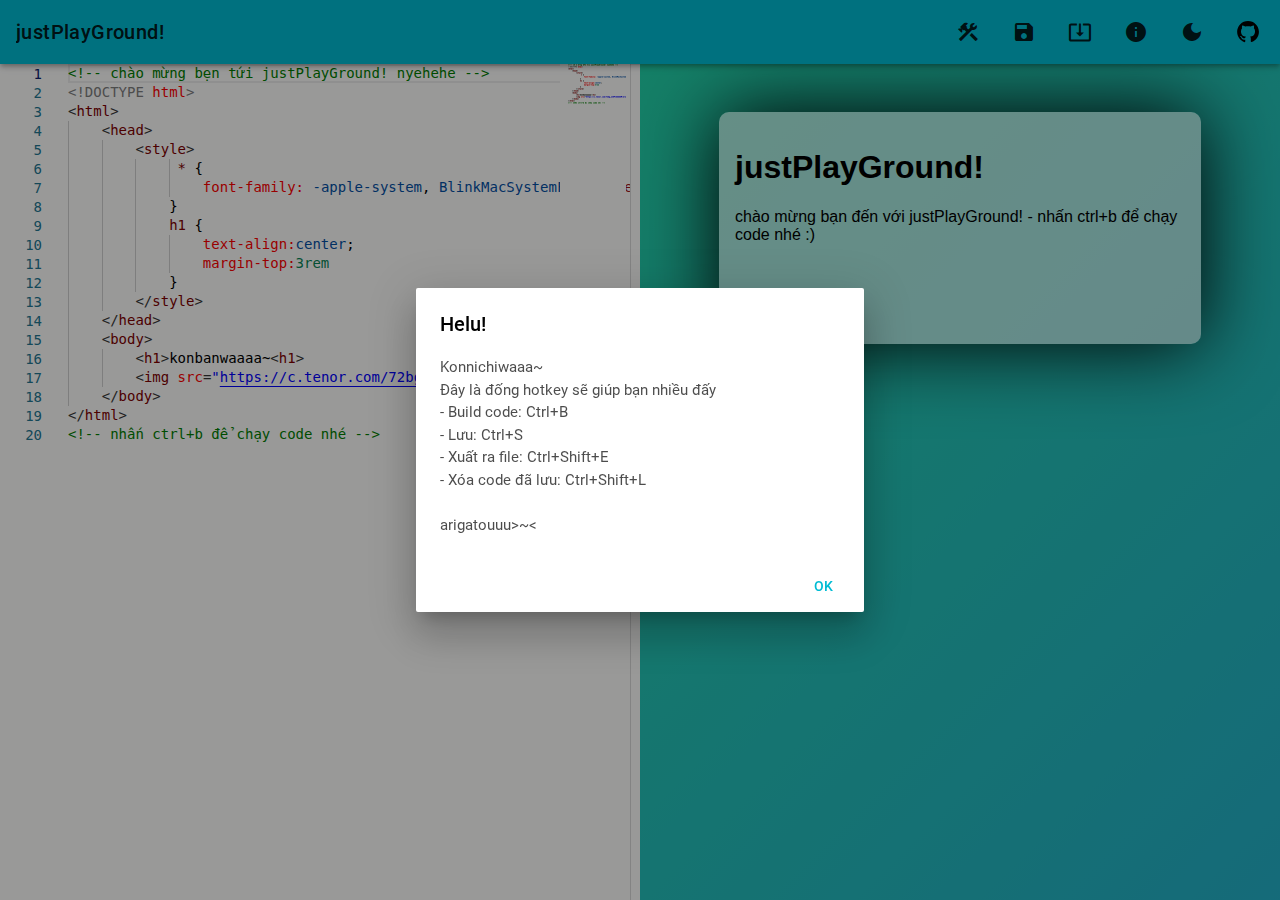
<file: index.html>
<!DOCTYPE html>
<html lang="en">

<head>
    <meta charset="UTF-8">
    <meta http-equiv="X-UA-Compatible" content="IE=edge">
    <meta name="viewport" content="width=device-width, initial-scale=1.0">
    <title>justPlayGround!</title>
    <link rel="stylesheet" href="/plugin/mdui/css/mdui.min.css">
    <link rel="stylesheet" href="/css/style.css">
    <script src="/plugin/mdui/js/mdui.min.js"></script>
    <script src="/modules/monaco-editor/min/vs/loader.js"></script>
    <script src="/js/jqLib.js"></script>
    <script src="/js/app.js"></script>
</head>

<body>
    <div id="app"></div>
</body>

</html>
</file>
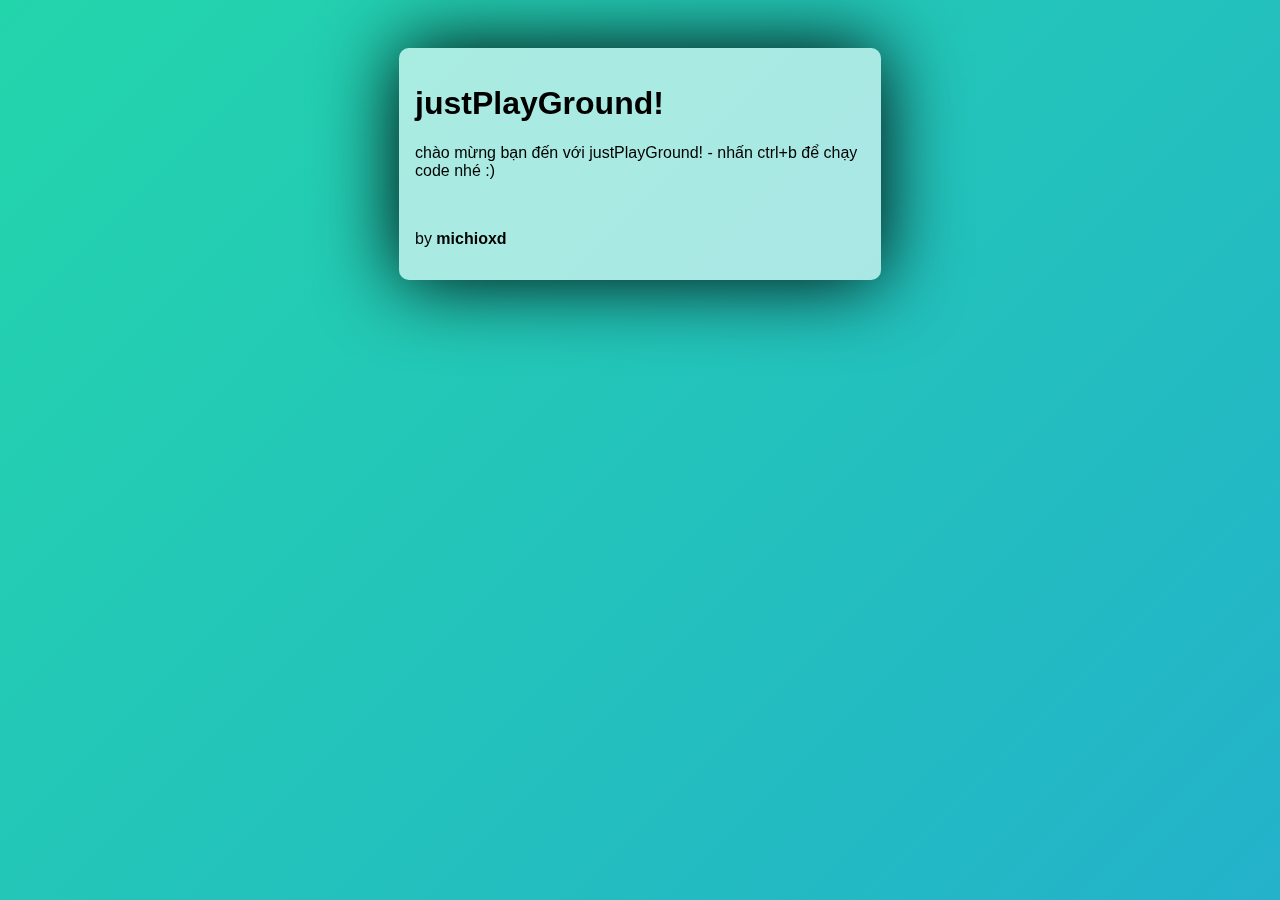
<file: no-build.html>
<!DOCTYPE html>
<html lang="en">

<head>
    <meta charset="UTF-8">
    <meta http-equiv="X-UA-Compatible" content="IE=edge">
    <meta name="viewport" content="width=device-width, initial-scale=1.0">
    <title>.-.</title>
    <style>
        * {
            font-family: -apple-system, BlinkMacSystemFont, 'Segoe UI', Roboto, Oxygen, Ubuntu, Cantarell, 'Open Sans', 'Helvetica Neue', sans-serif;
        }
        
        .linear {
            background: linear-gradient(-45deg, #ee7752, #e73c7e, #23a6d5, #23d5ab);
            background-size: 400% 400%;
            animation: gradient 15s ease infinite;
            width: 100%;
            height: 100%;
            position: fixed;
            top: 0;
            left: 0;
            z-index: -1;
        }
        
        @keyframes gradient {
            0% {
                background-position: 0% 50%;
            }
            50% {
                background-position: 100% 50%;
            }
            100% {
                background-position: 0% 50%;
            }
        }
        
        .container {
            width: 450px;
            height: auto;
            padding: 1rem;
            border-radius: 10px;
            background: rgba(255, 255, 255, 0.611);
            margin: auto;
            margin-top: 3rem;
            margin-bottom: 3rem;
            box-shadow: 0px 0px 80px #000;
        }
    </style>
</head>

<body>
    <div class="linear"></div>
    <div class="container">
        <h1>justPlayGround!</h1>
        <p>chào mừng bạn đến với justPlayGround! - nhấn ctrl+b để chạy code nhé :)</p>
        <br>
        <p>by <b>michioxd</b>
    </div>
</body>

</html>
</file>
<file: css/style.css>
.monaco-editor,
.monaco-editor * .App .monaco-editor,
.App .monaco-editor .overflow-guard {
    height: 100% !important;
    position: absolute;
    width: 100% !important;
}

.monaco-editor .scroll-decoration {
    width: 100% !important;
}

.App .monaco-editor .monaco-scrollable-element {
    width: calc(100% - 64px) !important;
}

.App .monaco-editor .quick-input-widget .monaco-scrollable-element {
    width: 100% !important;
}

.App .monaco-editor .monaco-scrollable-element {
    height: 100% !important;
}

.App .monaco-editor .view-lines {
    width: 100% !important;
}

.mdui-container {
    width: 100%;
    margin: 0;
    max-width: 100%;
    position: absolute;
    height: calc(100% - 64px);
    display: flex;
}

@media only screen and (orientation: landscape) and (max-width: 959.9px) {
    .mdui-container {
        height: calc(100% - 48px);
    }
}

.mdui-theme-layout-dark #Layer_1 {
    fill: #fff
}

.App {
    width: 100%;
    height: 100%;
    position: absolute;
    top: 0;
    left: 0;
    display: flex;
    flex-direction: row;
    align-items: center;
}

@media only screen and (max-width:700px) {
    .App {
        flex-direction: column;
    }
}

.App .App_editor,
.App .App_preview {
    width: 100%;
    height: 100%;
    position: relative;
    display: flex;
    flex-direction: column;
    align-items: center;
    justify-content: center;
}

.App .App_editor .Loading {
    width: 100%;
    height: 100%;
    position: absolute;
    display: flex;
    align-items: center;
    justify-content: center;
    text-align: center;
}

.App .App_preview #Preview {
    width: 100%;
    height: 100%;
    position: absolute;
    background: #fff;
}

.App .App_resize {
    width: 10px;
    cursor: ew-resize;
    background: gray;
    height: 100%;
    flex: 0 0 10px;
}
</file>
